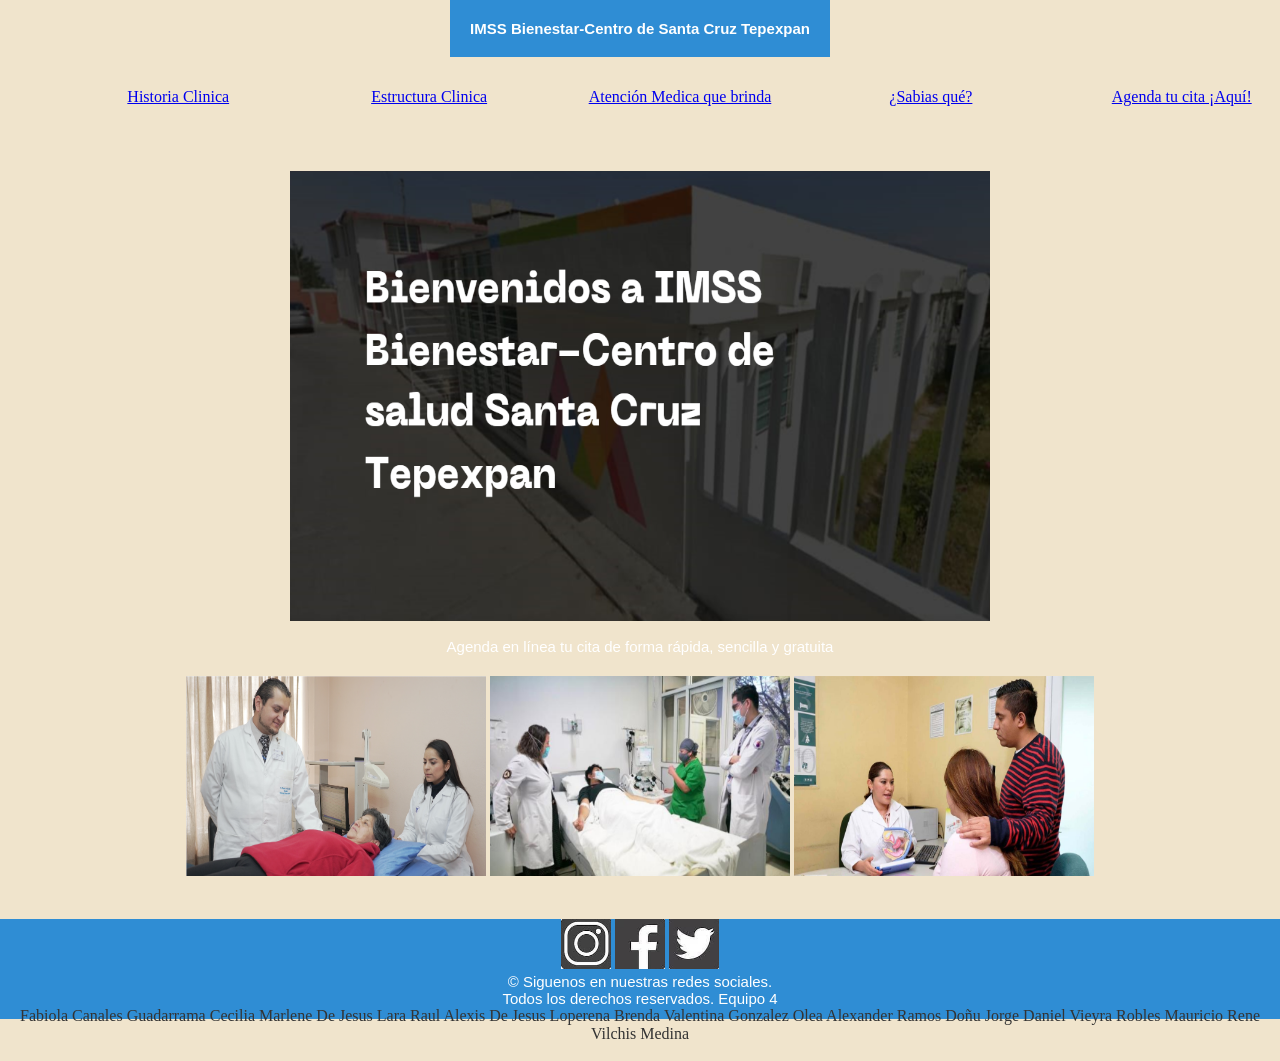
<file: index.html>
<!Doctype html>
<html lang="es">
<head>
<meta charset="utf-8">
<link rel="stylesheet" href="estilo.css">
<style type="text/css">
body,td,th {
	color: #333333;
}
</style>
<title>IMSS Bienestar-Centro de Santa Cruz Tepexpan</title>
</head>
<body>
<header class="header">
  <h3>IMSS Bienestar-Centro de Santa Cruz Tepexpan</h3>
</header>
<nav class="nav">
<ul class="barnav">
<li class="menu"><a href="historia.html">Historia Clinica</a></li>
<li class="menu"><a href="organigrama.html">Estructura Clinica</a></li>
<li class="menu"><a href="AtencionMedica.html">Atención Medica que brinda</a></li>
<li class="menu"><a href="Sabiasque.html">¿Sabias qué?</a></li>
<li class="menu"><a href="formulario.html">Agenda tu cita  ¡Aquí!</a></li>
</ul>
</nav>
<p><br>
  <br />
<img src="pantalla.PNG" alt="imagen" class="pantalla"><strong><br />
  </strong></p>
<p>Agenda en línea tu cita de forma rápida, sencilla y gratuita</p>
    <br>
<table>
  <tr>
    <td><img src="foto1.png" alt="imagen misioneros" width="300" height="200" /></td>
    <td><img src="foto2.png" alt="imagen misiones" width="300" height="200" /></td>
    <td><img src="foto3.png" alt="imagen otros" width="300" height="200" /></td>
  </tr>
</table>
<br />
<br />
<footer>
  <div class="fotos">
    <img src="instagram.jpg" alt="Imagen 1">
    <img src="facebook.jpg" alt="Imagen 2">
    <img src="twitter.jpg" alt="Imagen 3">
  <p style="text-align: center;">&copy; Siguenos en nuestras redes sociales.</p>
  <p style="text-align: center;">Todos los derechos reservados. Equipo 4</p>
  
    Fabiola Canales Guadarrama
    Cecilia Marlene De Jesus Lara
    Raul Alexis De Jesus Loperena 
    Brenda Valentina Gonzalez Olea
    Alexander Ramos Doñu
    Jorge Daniel Vieyra Robles
    Mauricio Rene Vilchis Medina
  
  <br>
 <br>
  </div>
</footer>
</body>

</html>
</file>
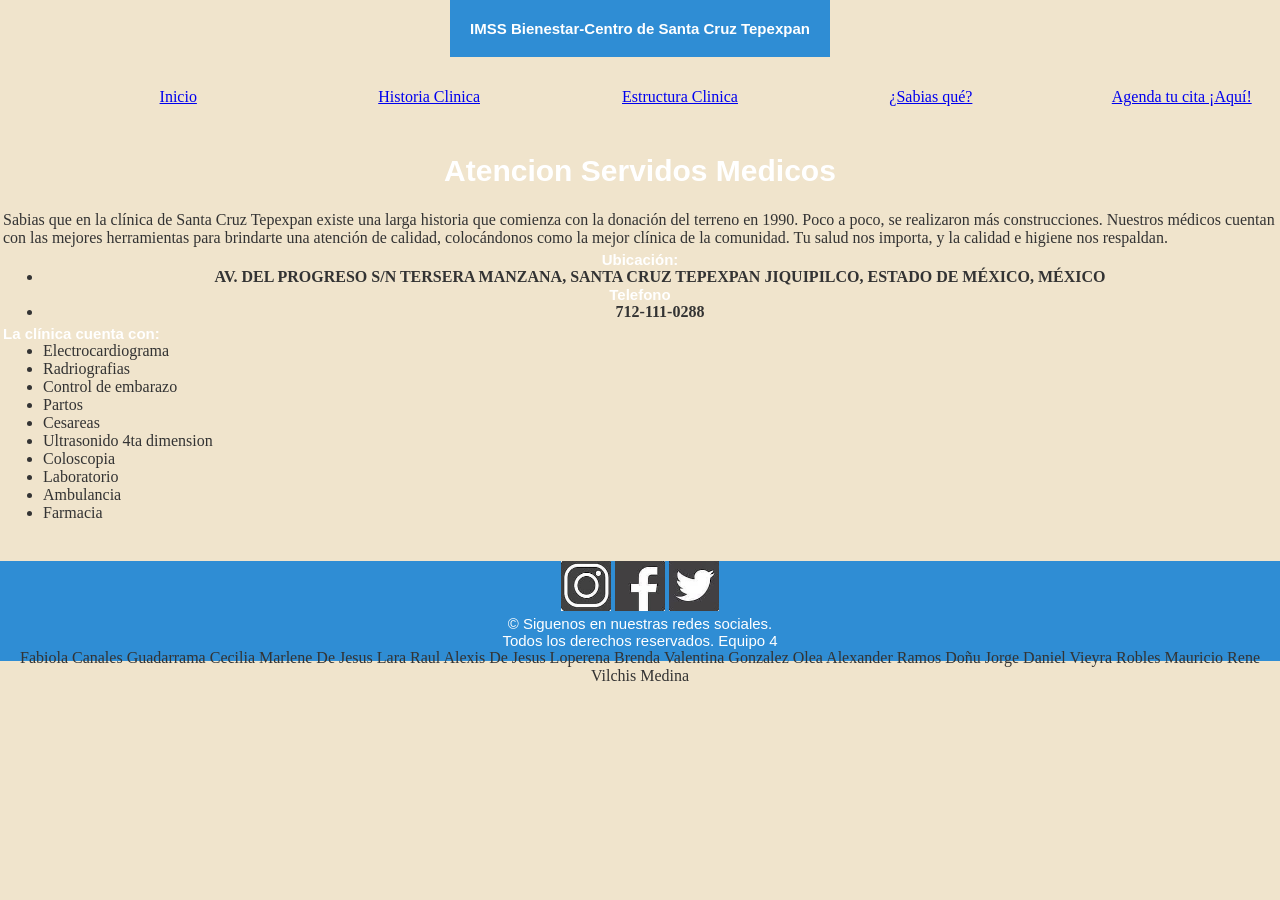
<file: AtencionMedica.html>
<!Doctype html>
<html lang="es">
<head>
<meta charset="utf-8">
<link rel="stylesheet" href="estilo.css">
<style type="text/css">
body,td,th {
	color: #333333;
}
</style>
<title>IMSS Bienestar-Centro de Santa Cruz Tepexpan</title>
</head>
<body>
<header class="header">
  <h3>IMSS Bienestar-Centro de Santa Cruz Tepexpan</h3>
</header>
<nav class="nav">
<ul class="barnav">
<li class="menu"><a href="index.html">Inicio</a></li>
<li class="menu"><a href="historia.html">Historia Clinica</a></li>
<li class="menu"><a href="organigrama.html">Estructura Clinica</a></li>
<li class="menu"><a href="Sabiasque.html">¿Sabias qué?</a></li>
<li class="menu"><a href="formulario.html">Agenda tu cita  ¡Aquí!</a></li>
</ul>
</nav>
<p><br>
  
  
  <h1>Atencion Servidos Medicos</h1>
        <br>
        <table>
            <tr>
                
            </tr>
            <tr>
                <td>
                    Sabias que en la clínica de Santa Cruz Tepexpan existe una larga 
                    historia que comienza con la donación del terreno en 1990. Poco a poco, 
                    se realizaron más construcciones. Nuestros médicos cuentan con las mejores 
                    herramientas para brindarte una atención de calidad, colocándonos como la mejor 
                    clínica de la comunidad. Tu salud nos importa, y la calidad e higiene nos respaldan.
                </td>
            </tr>
            <th>
                <h3>Ubicación:</h3>
<ul>
<li>AV. DEL PROGRESO S/N TERSERA MANZANA, SANTA CRUZ TEPEXPAN JIQUIPILCO, ESTADO DE MÉXICO, MÉXICO
</ul>
<h3>Telefono</h3>
<ul>
<li>712-111-0288

            </th>
            <tr>
                <td>   
                    <h3>La clínica cuenta con:</h3>
                    <ul>
                       <li>Electrocardiograma </li>
                       <li>Radriografias</li>
                       <li>Control de embarazo</li>
<li>Partos</li>
<li>Cesareas</li>
<li>Ultrasonido 4ta dimension </li>
<li>Coloscopia</li>
<li>Laboratorio</li>
<li>Ambulancia</li>
<li>Farmacia</li>
                    </ul>
                </td>
            </tr>
        </table>
        <br>


  
  
<br />
<footer>
  <div class="fotos">
    <img src="instagram.jpg" alt="Imagen 1">
    <img src="facebook.jpg" alt="Imagen 2">
    <img src="twitter.jpg" alt="Imagen 3">
  <p style="text-align: center;">&copy; Siguenos en nuestras redes sociales.</p>
  <p style="text-align: center;">Todos los derechos reservados. Equipo 4</p>
  
    Fabiola Canales Guadarrama
    Cecilia Marlene De Jesus Lara
    Raul Alexis De Jesus Loperena 
    Brenda Valentina Gonzalez Olea
    Alexander Ramos Doñu
    Jorge Daniel Vieyra Robles
    Mauricio Rene Vilchis Medina
  
  <br>
 <br>
  </div>
</footer>
</body>

</html>
</file>
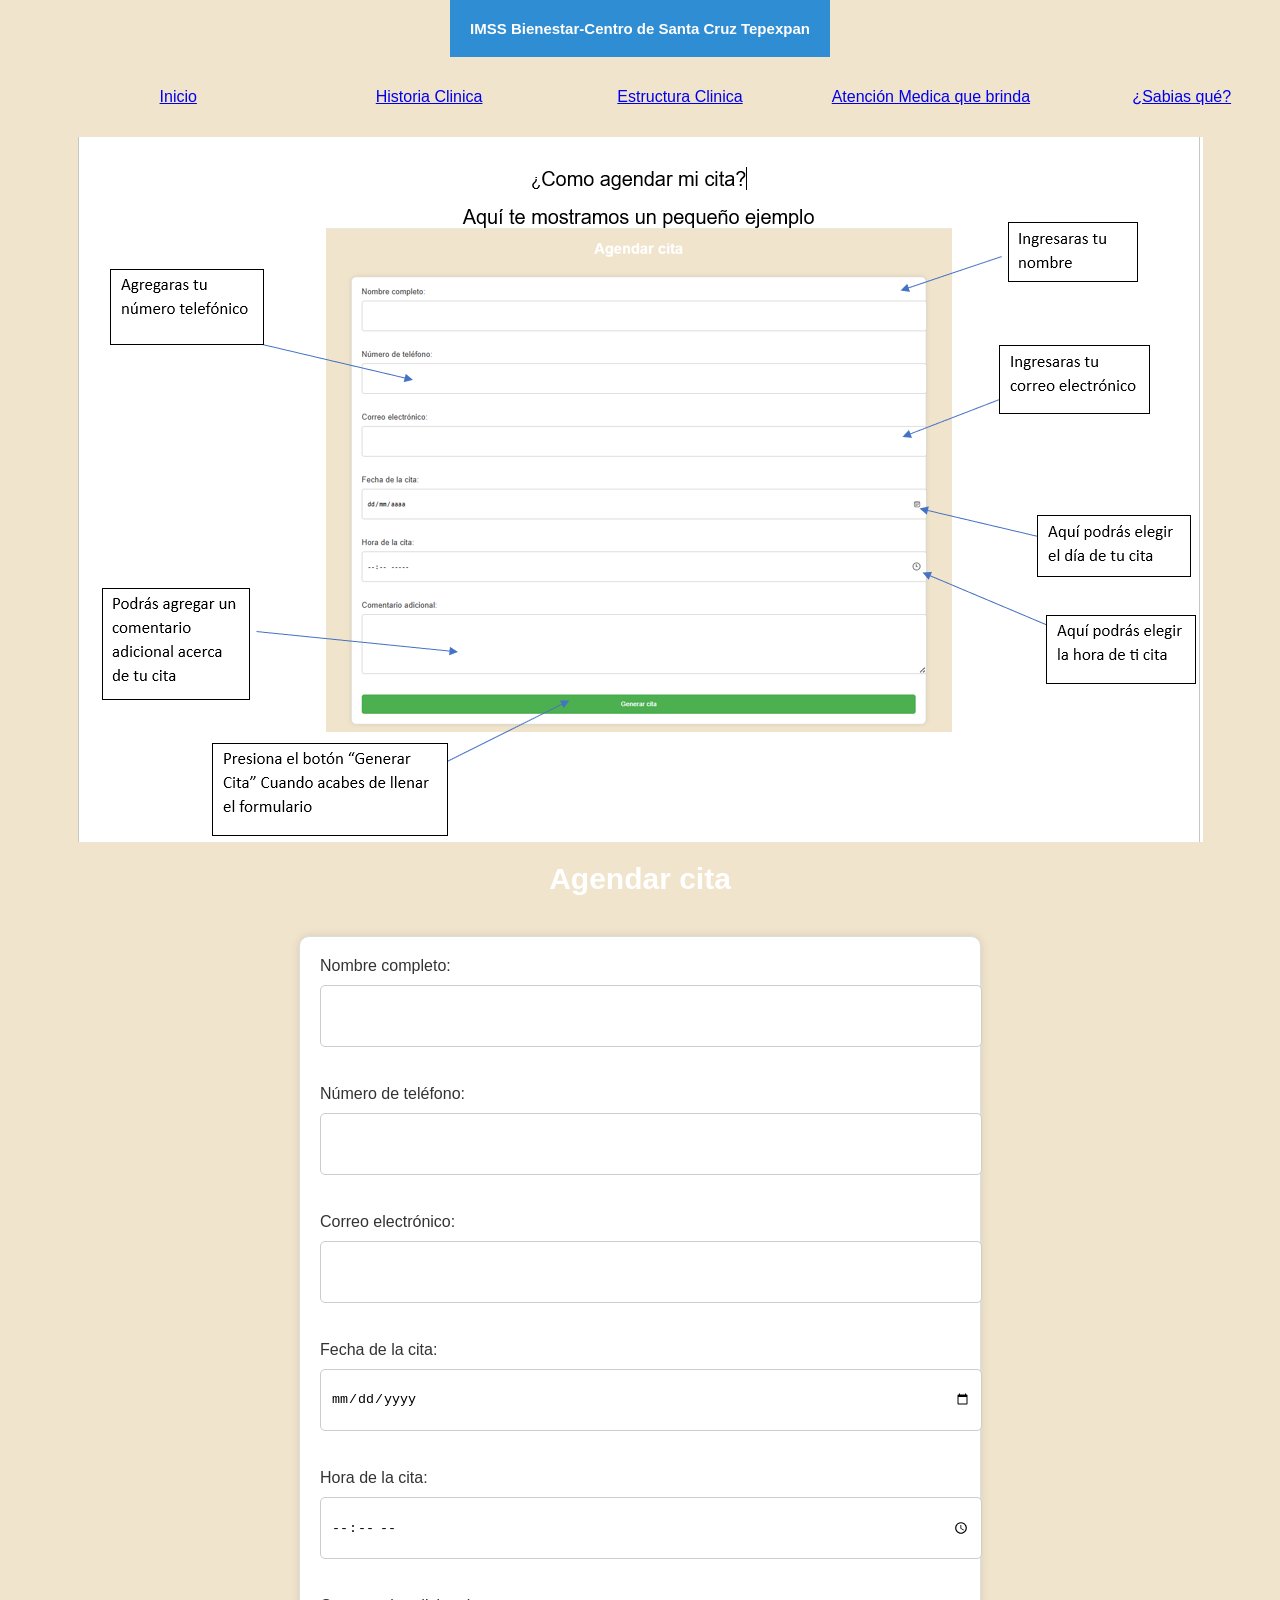
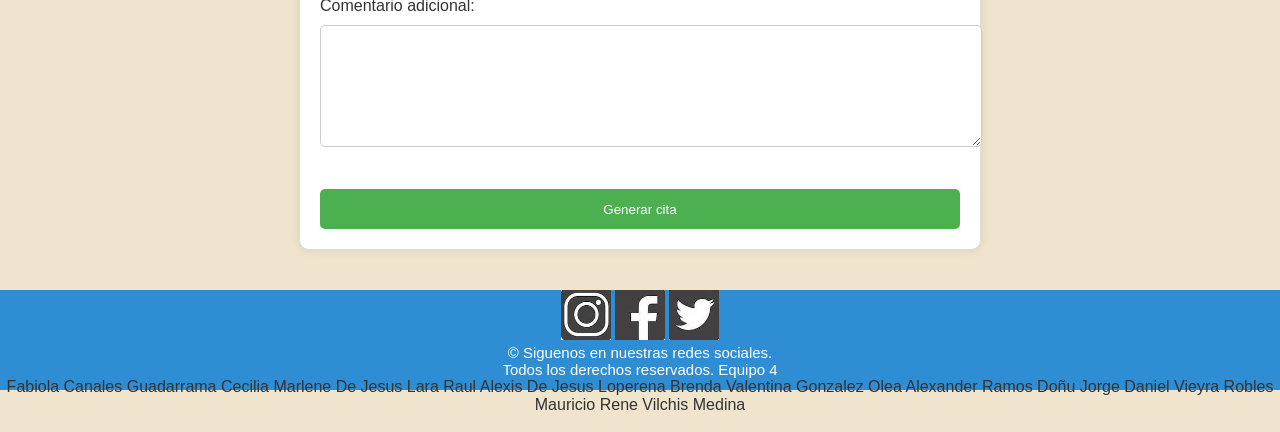
<file: formulario.html>
<!Doctype html>
<html lang="es">
<head>
<meta charset="utf-8">
<link rel="stylesheet" href="estiloFormulario.css">
<style type="text/css">
body,td,th {
	color: #333333;
}
</style>
<title>Agendar cita</title>
</head>
<body>
<header class="header">
  <h3>IMSS Bienestar-Centro de Santa Cruz Tepexpan</h3>
</header>
<nav class="nav">
<ul class="barnav">
<li class="menu"><a href="index.html">Inicio</a></li>
<li class="menu"><a href="historia.html">Historia Clinica</a></li>
<li class="menu"><a href="organigrama.html">Estructura Clinica</a></li>
<li class="menu"><a href="AtencionMedica.html">Atención Medica que brinda</a></li>
<li class="menu"><a href="Sabiasque.html">¿Sabias qué?</a></li>
</ul>
</nav>
<p><img src="ejemplo.png" width="1125" height="705" alt="ejemploo"><br>
  <br />
  
  <h1>Agendar cita</h1>
  <form id="formulario">
    <label for="nombre">Nombre completo:</label>
    <input type="text" id="nombre" name="nombre" required><br><br>
    <label for="telefono">Número de teléfono:</label>
    <input type="tel" id="telefono" name="telefono" required><br><br>
    <label for="correo">Correo electrónico:</label>
    <input type="email" id="correo" name="correo" required><br><br>
    <label for="fecha">Fecha de la cita:</label>
    <input type="date" id="fecha" name="fecha" required><br><br>
    <label for="hora">Hora de la cita:</label>
    <input type="time" id="hora" name="hora" required><br><br>
    <label for="comentario">Comentario adicional:</label>
    <textarea id="comentario" name="comentario"></textarea><br><br>
    <button type="submit" id="generar-cita">Generar cita</button>
  </form>

  <script>
    const formulario = document.getElementById('formulario');

    formulario.addEventListener('submit', (e) => {
      const nombre = document.getElementById('nombre').value;
      const telefono = document.getElementById('telefono').value;
      const correo = document.getElementById('correo').value;
      const fecha = document.getElementById('fecha').value;
      const hora = document.getElementById('hora').value;

      if (nombre === '' || telefono === '' || correo === '' || fecha === '' || hora === '') {
        e.preventDefault();
        alert('Todos los campos excepto el comentario adicional son obligatorios.');
      } else {
        e.preventDefault();
        alert('Cita agendada con éxito');
      }
    });
  </script>

  
<footer>
  <div class="fotos">
    <img src="instagram.jpg" alt="Imagen 1">
    <img src="facebook.jpg" alt="Imagen 2">
    <img src="twitter.jpg" alt="Imagen 3">
  <p style="text-align: center;">&copy; Siguenos en nuestras redes sociales.</p>
  <p style="text-align: center;">Todos los derechos reservados. Equipo 4</p>
  
    Fabiola Canales Guadarrama
    Cecilia Marlene De Jesus Lara
    Raul Alexis De Jesus Loperena 
    Brenda Valentina Gonzalez Olea
    Alexander Ramos Doñu
    Jorge Daniel Vieyra Robles
    Mauricio Rene Vilchis Medina
  
  <br>
 <br>
  </div>
</footer>
</body>

</html>
</file>
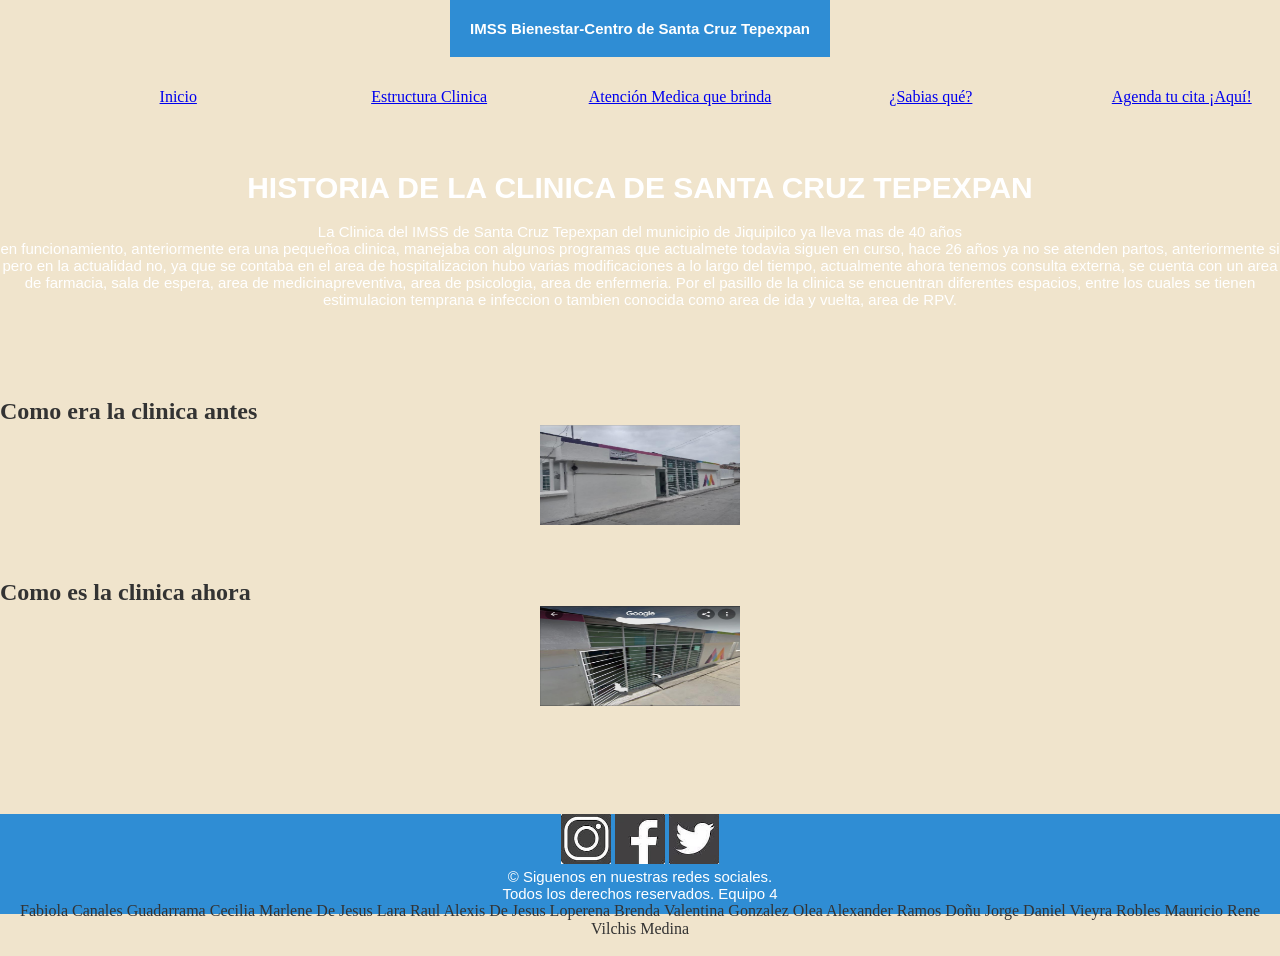
<file: historia.html>
<!DOCTYPE html PUBLIC "-//W3C//DTD XHTML 1.0 Transitional//EN" "http://www.w3.org/TR/xhtml1/DTD/xhtml1-transitional.dtd">
<html xmlns="http://www.w3.org/1999/xhtml">
    <head>
        <meta http-equiv="Content-Type" content="text/html; charset=utf-8" />
        <title>Estructura de la Clínica</title>
        <link href="estiloorganigrama.css" rel="Stylesheet" type="text/css">
    </head>
    <style type="text/css">
body,td,th {
	color: #333333;
}
</style>
    <body>
        <header class="header">
  <h3>IMSS Bienestar-Centro de Santa Cruz Tepexpan</h3>
</header>
<nav class="nav">
<ul class="barnav">
<li class="menu"><a href="Index.html">Inicio</a></li>
<li class="menu"><a href="organigrama.html">Estructura Clinica</a></li>
<li class="menu"><a href="AtencionMedica.html">Atención Medica que brinda</a></li>
<li class="menu"><a href="Sabiasque.html">¿Sabias qué?</a></li>
<li class="menu"><a href="formulario.html">Agenda tu cita  ¡Aquí!</a></li>
</ul>
</nav>
<p><br>
  <br />
  
  <h1>HISTORIA DE LA CLINICA DE SANTA CRUZ TEPEXPAN</h1>
        <br>
            <p class="parrafo1">
            La Clinica del IMSS de Santa Cruz Tepexpan del municipio de Jiquipilco ya lleva mas de 40 años
            <BR> 
            en funcionamiento, anteriormente era una pequeñoa clinica, manejaba con algunos programas que 
            actualmete todavia siguen en curso, hace 26 años ya no se atenden partos, anteriormente si
            pero en la actualidad no, ya que se contaba en el area de hospitalizacion hubo varias 
            modificaciones a lo largo del tiempo, actualmente ahora tenemos consulta externa, se cuenta 
            con un area de farmacia, sala de espera, area de medicinapreventiva, area de psicologia, area 
            de enfermeria. Por el pasillo de la clinica se encuentran diferentes espacios, entre los 
            cuales se tienen estimulacion temprana e infeccion o tambien conocida como area de ida y 
            vuelta, area de RPV. </p> 
            <br>

            <br />
            <br />
            <br>
            <div class="img2">
            <br>
            <h2>Como era la clinica antes</h2>
            <img src="ABC.png" alt="Imagen 1">
            <br>
            <br>
            <br>
            <h2>Como es la clinica ahora</h2>
                <img src="DEF.png" alt="Imagen 2">
                <br>
                <br>
                <br>
                <br />
                <br />
  
        <br>
        <footer>
  <div class="fotos">
    <img src="instagram.jpg" alt="Imagen 1">
    <img src="facebook.jpg" alt="Imagen 2">
    <img src="twitter.jpg" alt="Imagen 3">
  <p style="text-align: center;">&copy; Siguenos en nuestras redes sociales.</p>
  <p style="text-align: center;">Todos los derechos reservados. Equipo 4</p>
  
    Fabiola Canales Guadarrama
    Cecilia Marlene De Jesus Lara
    Raul Alexis De Jesus Loperena 
    Brenda Valentina Gonzalez Olea
    Alexander Ramos Doñu
    Jorge Daniel Vieyra Robles
    Mauricio Rene Vilchis Medina
  
  <br>
 <br>
  </div>
</footer>
    </body>
</html>
</file>
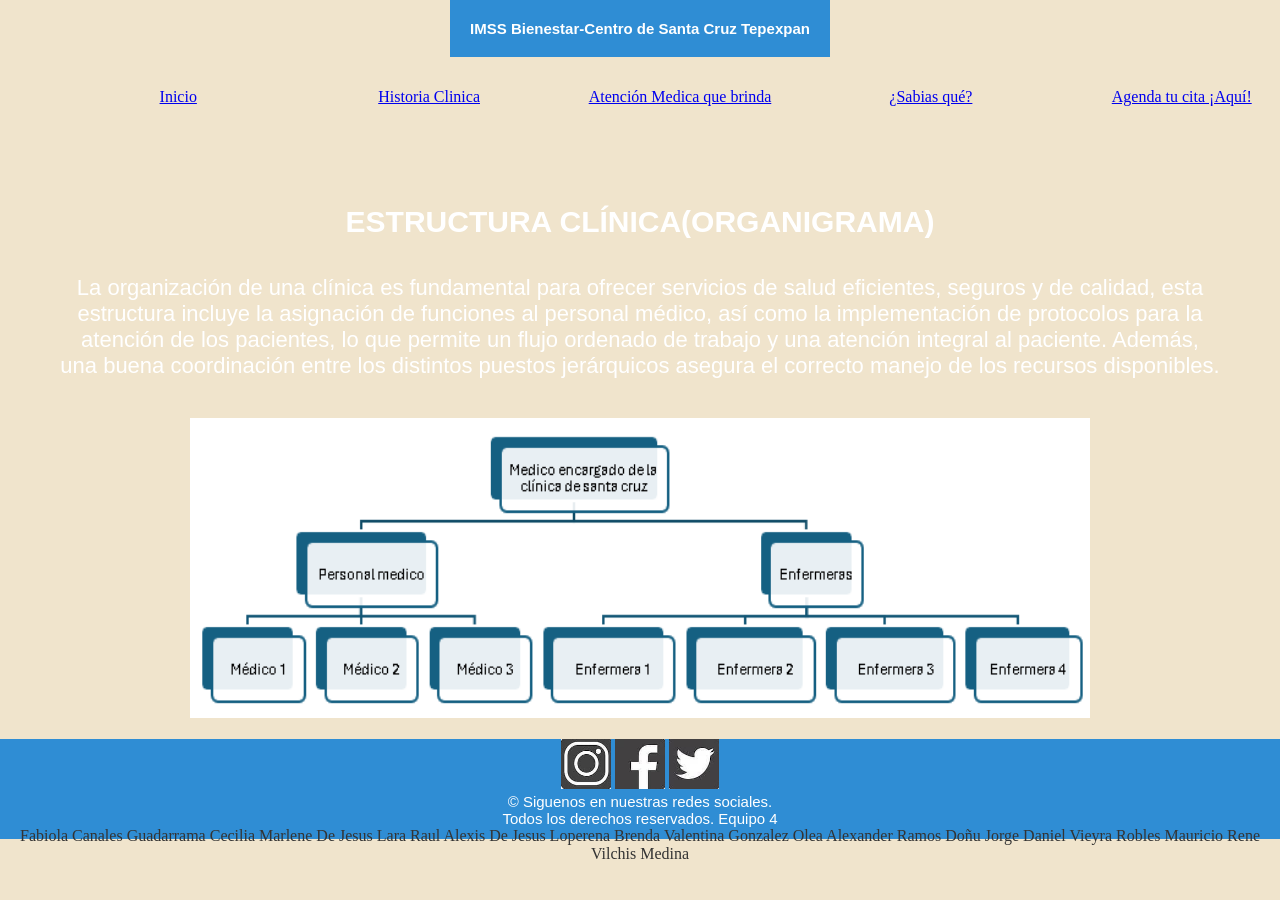
<file: organigrama.html>
<!DOCTYPE html PUBLIC "-//W3C//DTD XHTML 1.0 Transitional//EN" "http://www.w3.org/TR/xhtml1/DTD/xhtml1-transitional.dtd">
<html xmlns="http://www.w3.org/1999/xhtml">
    <head>
        <meta http-equiv="Content-Type" content="text/html; charset=utf-8" />
        <title>Estructura de la Clínica</title>
        <link href="estiloorganigrama.css" rel="Stylesheet" type="text/css">
    </head>
    <style type="text/css">
body,td,th {
	color: #333333;
}
</style>
    <body>
        <header class="header">
  <h3>IMSS Bienestar-Centro de Santa Cruz Tepexpan</h3>
</header>
<nav class="nav">
<ul class="barnav">
    <li class="menu"><a href="index.html">Inicio</a></li>
<li class="menu"><a href="historia.html">Historia Clinica</a></li>
<li class="menu"><a href="AtencionMedica.html">Atención Medica que brinda</a></li>
<li class="menu"><a href="Sabiasque.html">¿Sabias qué?</a></li>
<li class="menu"><a href="formulario.html">Agenda tu cita  ¡Aquí!</a></li>
</ul>
</nav>
<p><br>
  <br />
        <br />
        <br />
        <h1>ESTRUCTURA CLÍNICA(ORGANIGRAMA)</h1>
        <br> 
        <br>

        <p class="txt">
            La organización de una clínica es fundamental para ofrecer servicios de salud eficientes, seguros y de calidad, esta<br>
            estructura incluye la asignación de funciones al personal médico, así como la implementación de protocolos para la <br>
            atención de los pacientes, lo que permite un flujo ordenado de trabajo y una atención integral al paciente. Además, <br>
            una buena coordinación entre los distintos puestos jerárquicos asegura el correcto manejo de los recursos disponibles. <br>
            
        </p>
        <br>
        <br>
        <table >
            <tr>
                <td>
                    <img src="organigrama.png" class="imagen">
                </td>
            </tr>
        </table>
        <br>
        <footer>
  <div class="fotos">
    <img src="instagram.jpg" alt="Imagen 1">
    <img src="facebook.jpg" alt="Imagen 2">
    <img src="twitter.jpg" alt="Imagen 3">
  <p style="text-align: center;">&copy; Siguenos en nuestras redes sociales.</p>
  <p style="text-align: center;">Todos los derechos reservados. Equipo 4</p>
  
    Fabiola Canales Guadarrama
    Cecilia Marlene De Jesus Lara
    Raul Alexis De Jesus Loperena 
    Brenda Valentina Gonzalez Olea
    Alexander Ramos Doñu
    Jorge Daniel Vieyra Robles
    Mauricio Rene Vilchis Medina
  
  <br>
 <br>
  </div>
</footer>
    </body>
</html>
</file>
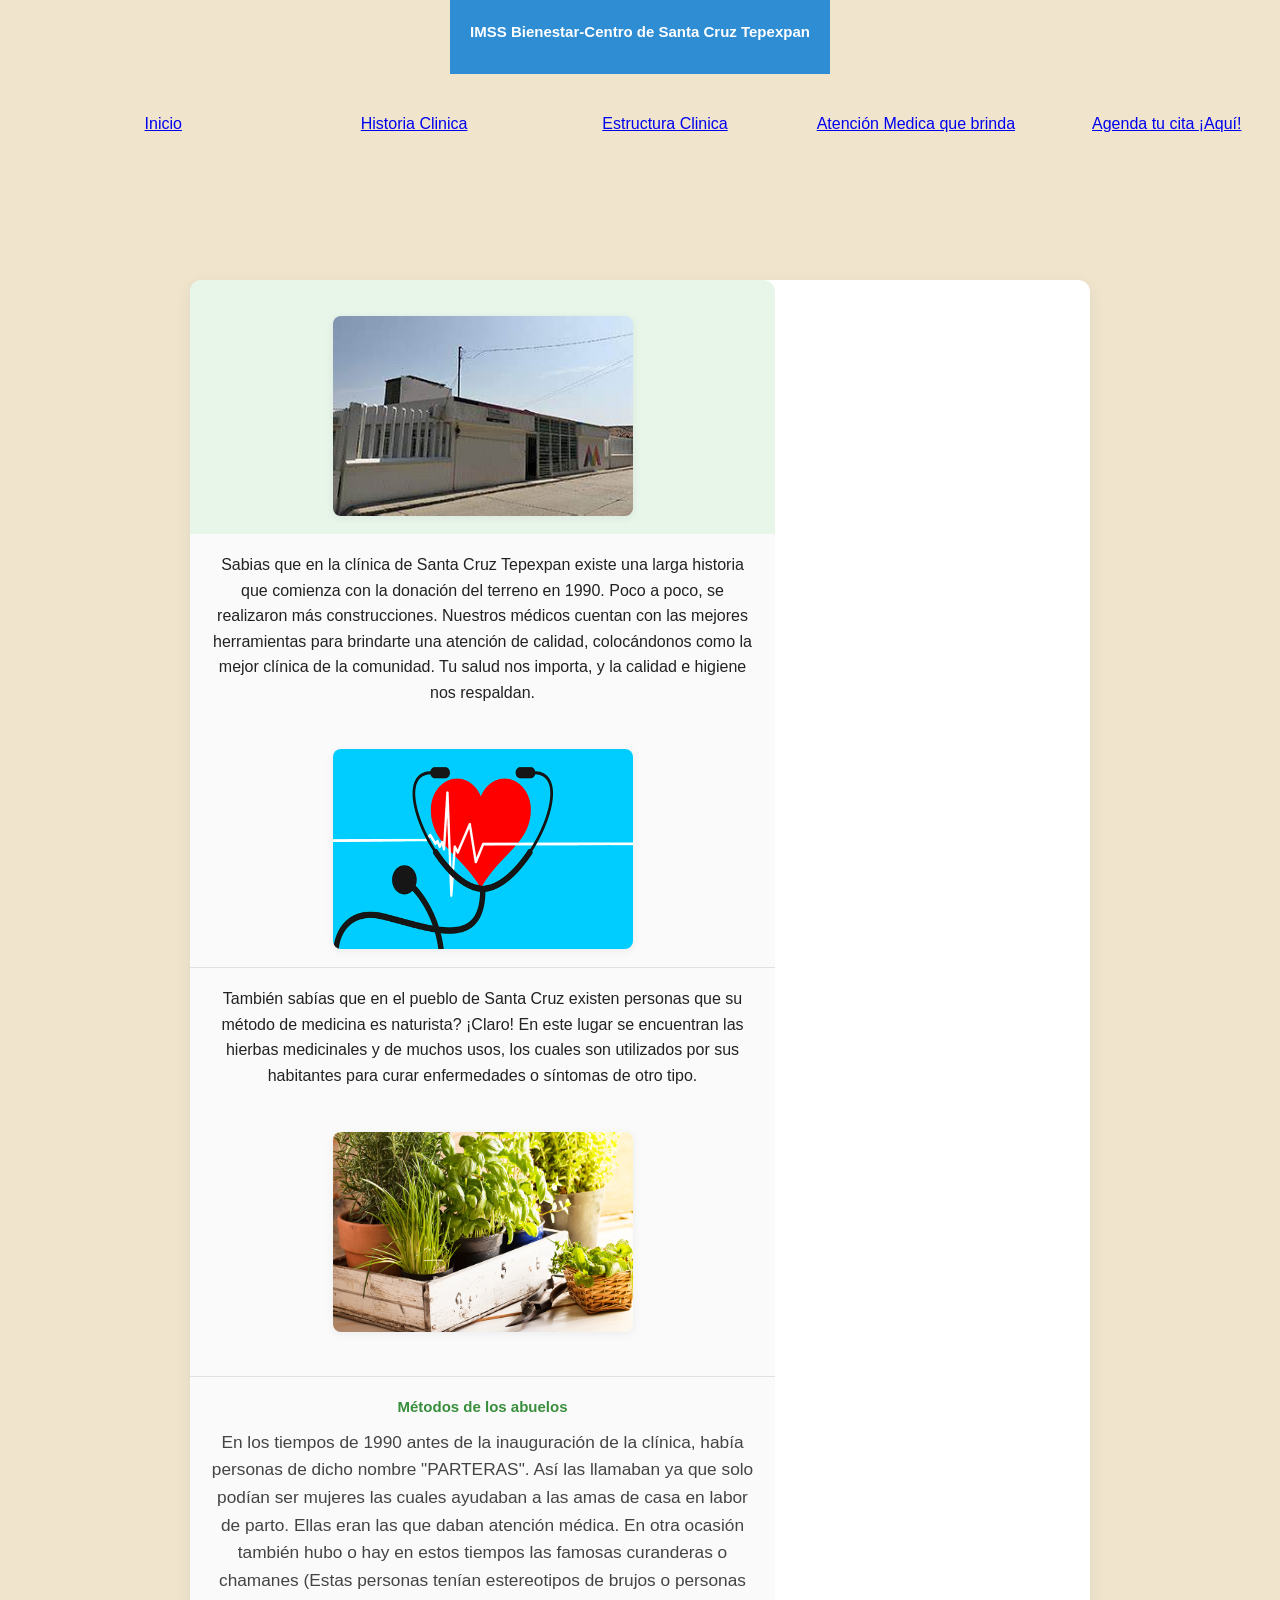
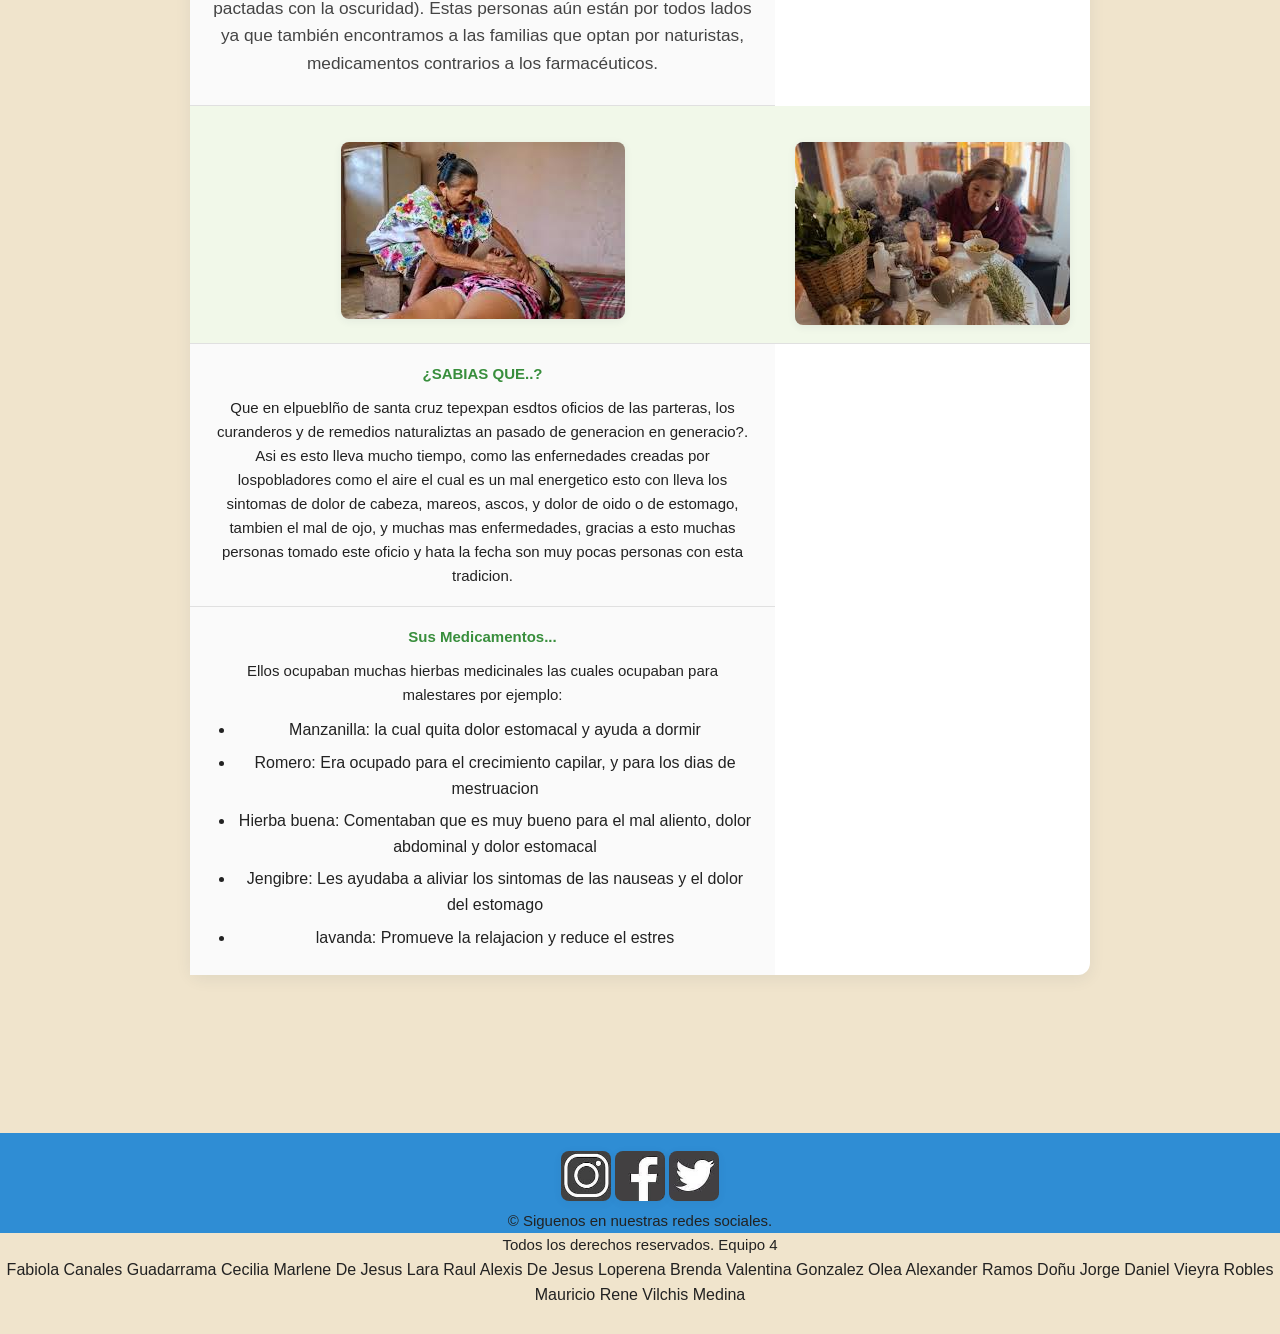
<file: Sabiasque.html>
<!DOCTYPE html PUBLIC "-//W3C//DTD XHTML 1.0 Transitional//EN" "http://www.w3.org/TR/xhtml1/DTD/xhtml1-transitional.dtd">
<html xmlns="http://www.w3.org/1999/xhtml">
<head>
<meta http-equiv="Content-Type" content="text/html; charset=utf-8" />
<title>Practica</title>
<link href="sabiasque.css" rel="stylesheet" type="text/css">
</head>
<body>
<header class="header">
  <h3 class="titulo">IMSS Bienestar-Centro de Santa Cruz Tepexpan</h3>
</header>
<nav class="nav">
<ul class="barnav">
<li class="menu"><a href="index.html">Inicio</a></li>
<li class="menu"><a href="historia.html">Historia Clinica</a></li>
<li class="menu"><a href="organigrama.html">Estructura Clinica</a></li>
<li class="menu"><a href="AtencionMedica.html">Atención Medica que brinda</a></li>
<li class="menu"><a href="formulario.html">Agenda tu cita  ¡Aquí!</a></li>
</ul>
</nav>
<p><br>
   <br>
   <br>
   <br>
<table>
                <tr>
                    <th><img src="climica santa cruz.png" alt="clinica Santa cruz" width="300" height="200"></th>
                </tr>
                <tr>
                    <td>
                        <center>Sabias que en la clínica de Santa Cruz Tepexpan existe una larga historia
                        que comienza con la donación del terreno en 1990. Poco a poco, se realizaron 
                        más construcciones. Nuestros médicos cuentan con las mejores herramientas para
                        brindarte una atención de calidad, colocándonos como la mejor clínica de la comunidad. 
                        Tu salud nos importa, y la calidad e higiene nos respaldan.</center>
                        <br>
                        <img src="salud.png" alt="salud" width="300" height="200">
                    </td>
                </tr>
                <tr>
                    <td>
                       <center> También sabías que en el pueblo de Santa Cruz existen personas que su método de medicina es naturista?
                        ¡Claro! En este lugar se encuentran las hierbas medicinales y de muchos usos, los cuales son utilizados por sus 
                        habitantes para curar enfermedades o síntomas de otro tipo.</center>
                        <br>
                        <img src="hierbas.png" alt="Hierbas medicinales" width="300" height="200">
                        <br>
                    </td>
                </tr>
                <tr>
                    <td>
                        <h3>Métodos de los abuelos</h3>
                        <p class="parrafo1">
                            En los tiempos de 1990 antes de la inauguración de la clínica, había personas de dicho nombre "PARTERAS".
                            Así las llamaban ya que solo podían ser mujeres las cuales ayudaban a las amas de casa en labor de parto. 
                            Ellas eran las que daban atención médica. En otra ocasión también hubo o hay en estos tiempos las famosas curanderas o chamanes 
                            (Estas personas tenían estereotipos de brujos o personas pactadas con la oscuridad).
                            Estas personas aún están por todos lados ya que también encontramos a las familias que optan por naturistas, 
                            medicamentos contrarios a los farmacéuticos.
                        </p>
                    </td>
                </tr>
                <tr>
                    <td class="part"><img src="partera.png" alt="parteros"></td>
                    <td class="cura"><img src="curanderos.png" alt="curanderos"></td>
                </tr>
                <tr>
                    <td class="parrafo2">
                        <h3>¿SABIAS QUE..?</h3>
                        <p>Que en elpueblño de santa cruz tepexpan esdtos oficios de las parteras, los curanderos y de remedios naturaliztas 
                            an pasado de generacion en generacio?. Asi es esto lleva mucho tiempo, como 
                           las enfernedades creadas por lospobladores como el aire el cual es un mal energetico esto con lleva los sintomas
                         de dolor de cabeza, mareos, ascos, y dolor de oido o de estomago, tambien el mal de ojo, y muchas mas enfermedades, gracias a esto
                          muchas personas tomado este oficio y hata la fecha son muy pocas personas con esta tradicion. </p>
    </td>
            </tr>
            <tr>
                <td>
                    <h3>Sus Medicamentos...</h3>
                    <p> Ellos ocupaban muchas hierbas medicinales las cuales ocupaban para malestares por ejemplo:</p>
                    <ul>
                        <li>Manzanilla: la cual quita dolor estomacal y ayuda a dormir</li>
                        <li>Romero: Era ocupado para el crecimiento capilar, y para los dias de mestruacion</li>
                        <li>Hierba buena: Comentaban que es muy bueno para el mal aliento, dolor abdominal y dolor estomacal</li>
                        <li>Jengibre: Les ayudaba a aliviar los sintomas de las nauseas y el dolor del estomago</li>
                        <li>lavanda: Promueve la relajacion y reduce el estres</li>
                    </ul>
                </td>
            </tr>
            
            </table>
<br>
<br>
<br>
<br />
<br />
 <footer>
  <div class="fotos">
    <img src="instagram.jpg" alt="Imagen 1">
    <img src="facebook.jpg" alt="Imagen 2">
    <img src="twitter.jpg" alt="Imagen 3">
  <p style="text-align: center;">&copy; Siguenos en nuestras redes sociales.</p>
  <p style="text-align: center;">Todos los derechos reservados. Equipo 4</p>
  
    Fabiola Canales Guadarrama
    Cecilia Marlene De Jesus Lara
    Raul Alexis De Jesus Loperena 
    Brenda Valentina Gonzalez Olea
    Alexander Ramos Doñu
    Jorge Daniel Vieyra Robles
    Mauricio Rene Vilchis Medina
  
  <br>
 <br>
  </div>
</footer>

</body>
</html>
</file>
<file: estilo.css>
@charset "utf-8";
*{
margin: 0;
}
body{
display: flex;
flex-direction: column;
justify-content: flex-start;
align-items: center;
background-color: b #464a4d;
}
header {
  background-color: #2f8dd4;
  color: black;
  padding: 20px;
  text-align: center;
}
.nav{
//background-color: #E86639 ;
width: 98%;
height: 80px;
}
.barnav{
width: 100%;
height: 100%;
display: flex;
flex-direction: row;
justify-content: center;
align-items: center;
}
.menu{
width: 20%;
height: 100%;
color: #F74406;
text-decoration: none;
display: flex;
flex-direction: row;
justify-content: center;
align-items: center;
margin: 10px;
}
. menu : hover{
background-color: #E86639;
color: #F74406;
transition: 0.5s;
}
.main{
width: 100%;
height:calc(100vh - 200px);
display: flex;
justify-content: space-between;
}
.section{
background-color: #F74406;
width: 69%;
height: 100%;
display: flex;
flex-direction: row;
justify-content: center;
align-items: center;
margin: 10px;
border-radius: 5px;
}
.aside{
background-color: #F74406;
width: 29%;
height: 100%;
display: flex;
flex-direction: row;
justify-content: center;
align-items: center;
margin: 10px;
border-radius: 5px;
}

footer{
		background-color: #2f8dd4;
		position:sicky;
		width:100%
		bottom:0;
		height:100px;
		text-align:center;
}
h1{
font-size: 30px;
font-family: Arial;
color: white;
}
h3{
font-size: 15px;
font-family: Arial;
color: white;
}
p{
font-size: 15px;
font-family: Arial;
color: white;
}

//estilos mios

.imagen-al-lado {
  display: inline-block;
  vertical-align: middle;
  width: 60px; 
  height: 50px; 
  object-fit: cover;
}
.pantalla {
  display: block;
  margin: 0 auto;
   width: 700px; 
  height: 450px;
}
.fotos {
  text-align: center; 
}

.fotos img {
  width: 50px;
  height: 50px;
  display: inline-block;
}

p {
  text-align: center;
  texto-color: black;
  


}

	body{
		background-color: #f0e4cc;
		}
</file>
<file: estiloFormulario.css>
@charset "utf-8";
/* CSS Document */
body {
  font-family: Arial, sans-serif;
  background-color: #f2f2f2;
}

#formulario {
  width: 50%;
  margin: 40px auto;
  padding: 20px;
  background-color: #fff;
  border: 1px solid #ddd;
  border-radius: 10px;
  box-shadow: 0 0 10px rgba(0, 0, 0, 0.1);
}

label {
  display: block;
  margin-bottom: 10px;
}

input[type="text"], input[type="tel"], input[type="email"], input[type="date"], input[type="time"] {
  width: 100%;
  height: 40px;
  margin-bottom: 20px;
  padding: 10px;
  border: 1px solid #ccc;
  border-radius: 5px;
}

textarea {
  width: 100%;
  height: 100px;
  margin-bottom: 20px;
  padding: 10px;
  border: 1px solid #ccc;
  border-radius: 5px;
}

button[type="submit"] {
  width: 100%;
  height: 40px;
  background-color: #4CAF50;
  color: #fff;
  padding: 10px;
  border: none;
  border-radius: 5px;
  cursor: pointer;
}

button[type="submit"]:hover {
  background-color: #3e8e41;
}
@charset "utf-8";
*{
margin: 0;
}
body{
display: flex;
flex-direction: column;
justify-content: flex-start;
align-items: center;
background-color: b #464a4d;
}
header {
  background-color: #2f8dd4;
  color: black;
  padding: 20px;
  text-align: center;
}
.nav{
//background-color: #E86639 ;
width: 98%;
height: 80px;
}
.barnav{
width: 100%;
height: 100%;
display: flex;
flex-direction: row;
justify-content: center;
align-items: center;
}
.menu{
width: 20%;
height: 100%;
color: #F74406;
text-decoration: none;
display: flex;
flex-direction: row;
justify-content: center;
align-items: center;
margin: 10px;
}
. menu : hover{
background-color: #E86639;
color: #F74406;
transition: 0.5s;
}
.main{
width: 100%;
height:calc(100vh - 200px);
display: flex;
justify-content: space-between;
}
.section{
background-color: #F74406;
width: 69%;
height: 100%;
display: flex;
flex-direction: row;
justify-content: center;
align-items: center;
margin: 10px;
border-radius: 5px;
}
.aside{
background-color: #F74406;
width: 29%;
height: 100%;
display: flex;
flex-direction: row;
justify-content: center;
align-items: center;
margin: 10px;
border-radius: 5px;
}

footer{
		background-color: #2f8dd4;
		position:sicky;
		width:100%
		bottom:0;
		height:100px;
		text-align:center;
}
h1{
font-size: 30px;
font-family: Arial;
color: white;
}
h3{
font-size: 15px;
font-family: Arial;
color: white;
}
p{
font-size: 15px;
font-family: Arial;
color: white;
}

//estilos mios

.imagen-al-lado {
  display: inline-block;
  vertical-align: middle;
  width: 60px; 
  height: 50px; 
  object-fit: cover;
}
.pantalla {
  display: block;
  margin: 0 auto;
   width: 700px; 
  height: 450px;
}
.fotos {
  text-align: center; 
}

.fotos img {
  width: 50px;
  height: 50px;
  display: inline-block;
}

p {
  text-align: center;
  texto-color: black;
  


}

	body{
		background-color: #f0e4cc;
		}
</file>
<file: estiloorganigrama.css>
@charset "utf-8";
*{
    margin: 0 auto;
}
.imagen{
    width: 900px;
    height: 300px;
}
.txt{
  font-size: 22px;  
}
	img{
		display: block;
		margin: 0 auto;
		width: 200px;
        height: 100px;
	}
	
body{
display: flex;
flex-direction: column;
justify-content: flex-start;
align-items: center;
background-color: b #464a4d;
}
header {
  background-color: #2f8dd4;
  color: black;
  padding: 20px;
  text-align: center;
}
.nav{
//background-color: #E86639 ;
width: 98%;
height: 80px;
}
.barnav{
width: 100%;
height: 100%;
display: flex;
flex-direction: row;
justify-content: center;
align-items: center;
}
.menu{
width: 20%;
height: 100%;
color: #F74406;
text-decoration: none;
display: flex;
flex-direction: row;
justify-content: center;
align-items: center;
margin: 10px;
}
.menu:hover{
background-color: #E86639;
color: #F74406;
transition: 0.5s;
}
.main{
width: 100%;
height:calc(100vh - 200px);
display: flex;
justify-content: space-between;
}
.section{
background-color: #F74406;
width: 69%;
height: 100%;
display: flex;
flex-direction: row;
justify-content: center;
align-items: center;
margin: 10px;
border-radius: 5px;
}
.aside{
background-color: #F74406;
width: 29%;
height: 100%;
display: flex;
flex-direction: row;
justify-content: center;
align-items: center;
margin: 10px;
border-radius: 5px;
}

footer{
		background-color: #2f8dd4;
		position:sicky;
		width:100%
		bottom:0;
		height:100px;
		text-align:center;
}
h1{
font-size: 30px;
font-family: Arial;
color: white;
}
h3{
font-size: 15px;
font-family: Arial;
color: white;
}
p{
font-size: 15px;
font-family: Arial;
color: white;
}

//estilos mios

.imagen-al-lado {
  display: inline-block;
  vertical-align: middle;
  width: 60px; 
  height: 50px; 
  object-fit: cover;
}
.pantalla {
  display: block;
  margin: 0 auto;
   width: 700px; 
  height: 450px;
}
.fotos {
  text-align: center; 
}

.fotos img {
  width: 50px;
  height: 50px;
  display: inline-block;
}

p {
  text-align: center;
  texto-color: black;
  


}

	body{
		background-color: #f0e4cc;
		}
</file>
<file: sabiasque.css>
@charset "utf-8";
*{
margin: 0;
}
body{
display: flex;
flex-direction: column;
justify-content: flex-start;
align-items: center;
background-color: b #464a4d;
}
header {
  background-color: #2f8dd4;
  color: black;
  padding: 20px;
  text-align: center;
}
.nav{
//background-color: #E86639 ;
width: 98%;
height: 80px;
}
.barnav{
width: 100%;
height: 100%;
display: flex;
flex-direction: row;
justify-content: center;
align-items: center;
}
.titulo{
    color: white;
}
.menu{
width: 20%;
height: 100%;
color: #F74406;
text-decoration: none;
display: flex;
flex-direction: row;
justify-content: center;
align-items: center;
margin: 10px;
}
.menu:hover{
background-color: #E86639;
color: #F74406;
transition: 0.5s;
}
.main{
width: 100%;
height:calc(100vh - 200px);
display: flex;
justify-content: space-between;
}
.section{
background-color: #F74406;
width: 69%;
height: 100%;
display: flex;
flex-direction: row;
justify-content: center;
align-items: center;
margin: 10px;
border-radius: 5px;
}
.aside{
background-color: #F74406;
width: 29%;
height: 100%;
display: flex;
flex-direction: row;
justify-content: center;
align-items: center;
margin: 10px;
border-radius: 5px;
}

footer{
		background-color: #2f8dd4;
		position:sicky;
		width:100%
		bottom:0;
		height:100px;
		text-align:center;
}
h1{
font-size: 30px;
font-family: Arial;
color: white;
}
h3{
font-size: 15px;
font-family: Arial;
color: white;
}
p{
font-size: 15px;
font-family: Arial;
}

//estilos mios

.imagen-al-lado {
  display: inline-block;
  vertical-align: middle;
  width: 60px; 
  height: 50px; 
  object-fit: cover;
}
.pantalla {
  display: block;
  margin: 0 auto;
   width: 700px; 
  height: 450px;
}
.fotos {
  text-align: center; 
}

.fotos img {
  width: 50px;
  height: 50px;
  display: inline-block;
}

p {
  text-align: center;
  texto-color: black;
  


}

/* Reset básico */
body, h1, h3, p, ul, li, table, th, td {
    margin: 0;
    padding: 0;
    box-sizing: border-box;
}

body {
    font-family: 'Segoe UI', Arial, sans-serif;
    background: #f4f8fb;
    color: #222;
    background-color:  #464a4d;
    line-height: 1.6;
    min-height: 100vh;
}

header {
  background-color: #2f8dd4;
  color: black;
  padding: 20px;
  text-align: center;
}

.fotos img {
  width: 50px;
  height: 50px;
  display: inline-block;
}

header h1 {
    font-size: 2.5em;
    margin-bottom: 10px;
    letter-spacing: 1px;
}

header p {
    font-size: 1.2em;
    font-weight: 300;
}

h1 {
    text-align: center;
    margin: 30px 0 10px 0;
    color: #2e7d32;
    font-size: 2em;
}

table {
    margin: 30px auto;
    background: #fff;
     background-color: white;
    border-radius: 12px;
    box-shadow: 0 4px 16px rgba(44, 62, 80, 0.08);
    width: 90%;
    max-width: 900px;
    border-collapse: separate;
    border-spacing: 0;
}
footer{
		background-color: #2f8dd4;
		position:sicky;
		width:100%
		bottom:0;
		height:100px;
		text-align:center;
}

th, td {
    padding: 18px 20px;
    text-align:justify;
    vertical-align: top;
}

th {
    background: #e8f5e9;
    border-top-left-radius: 12px;
    border-top-right-radius: 12px;
    text-align: center;
}

td {
    background: #fafafa;
    border-bottom: 1px solid #e0e0e0;
}

tr:last-child td {
    border-bottom: none;
}

img {
    display: block;
    margin: 18px auto 0 auto;
    border-radius: 8px;
    box-shadow: 0 2px 8px rgba(44, 62, 80, 0.07);
}

h3 {
    color: #388e3c;
    margin-bottom: 10px;
}

.parrafo1 {
    font-size: 1.08em;
    color: #444;
    margin-bottom: 10px;
}

ul {
    margin-left: 25px;
    margin-top: 10px;
}

li {
    margin-bottom: 7px;
    font-size: 1em;
}

.part, .cura {
    text-align: center;
    background: #f1f8e9;
}


@media (max-width: 700px) {
    table, th, td {
        width: 100%;
        display: block;
    }
    th, td {
        padding: 12px 8px;
    }
    img {
        width: 100% !important;
        height: auto !important;
    }
}

	body{
		background-color: #f0e4cc;
		}
/* ...existing code... */
body {
    font-family: 'Segoe UI', Arial, sans-serif;
    color: #222;
    line-height: 1.6;
    min-height: 100vh;
    text-align: center; /* Centra el texto de todo el body */
}
/* ...existing code... */
th, td {
    padding: 18px 20px;
    text-align: center; /* Centra el texto en las celdas de la tabla */
    vertical-align: top;
}
/* ...existing code... */
.parrafo1 {
    font-size: 1.08em;
    color: #444;
    margin-bottom: 10px;
    text-align: center; /* Centra el texto de este párrafo */
}
/* ...existing code... */
.parrafo2 {
    text-align: center; /* Centra el texto de este párrafo */
}
/* ...existing code... */
</file>
